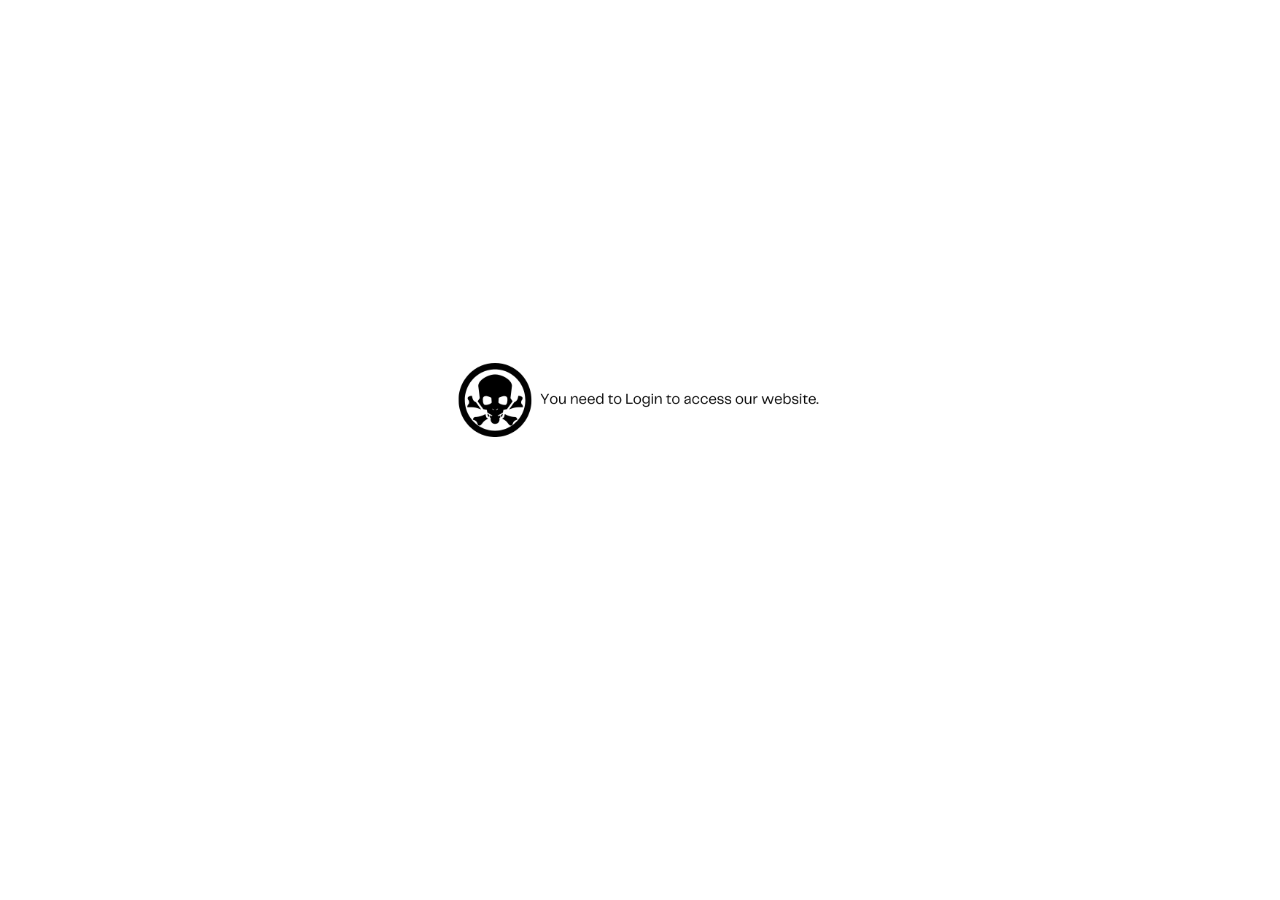
<file: locked.html>
<!DOCTYPE html>
<html lang="en">
<head>
    <meta charset="UTF-8">
    <meta name="viewport" content="width=device-width, initial-scale=1.0">
    <link rel="stylesheet" href="./css/locked.css">
    <title>Login Required</title>
</head>
<body>
    <div class="locked">
        <div class="imgCon">
           <center> <img src="./images/locked.png" alt="locked"> </center>
        </div>
    </div>
    
</body>
</html>
</file>
<file: css/locked.css>
.imgCon img {
    width: 700px;
    height: 400px;
    margin-top: 12pc;
}
</file>
